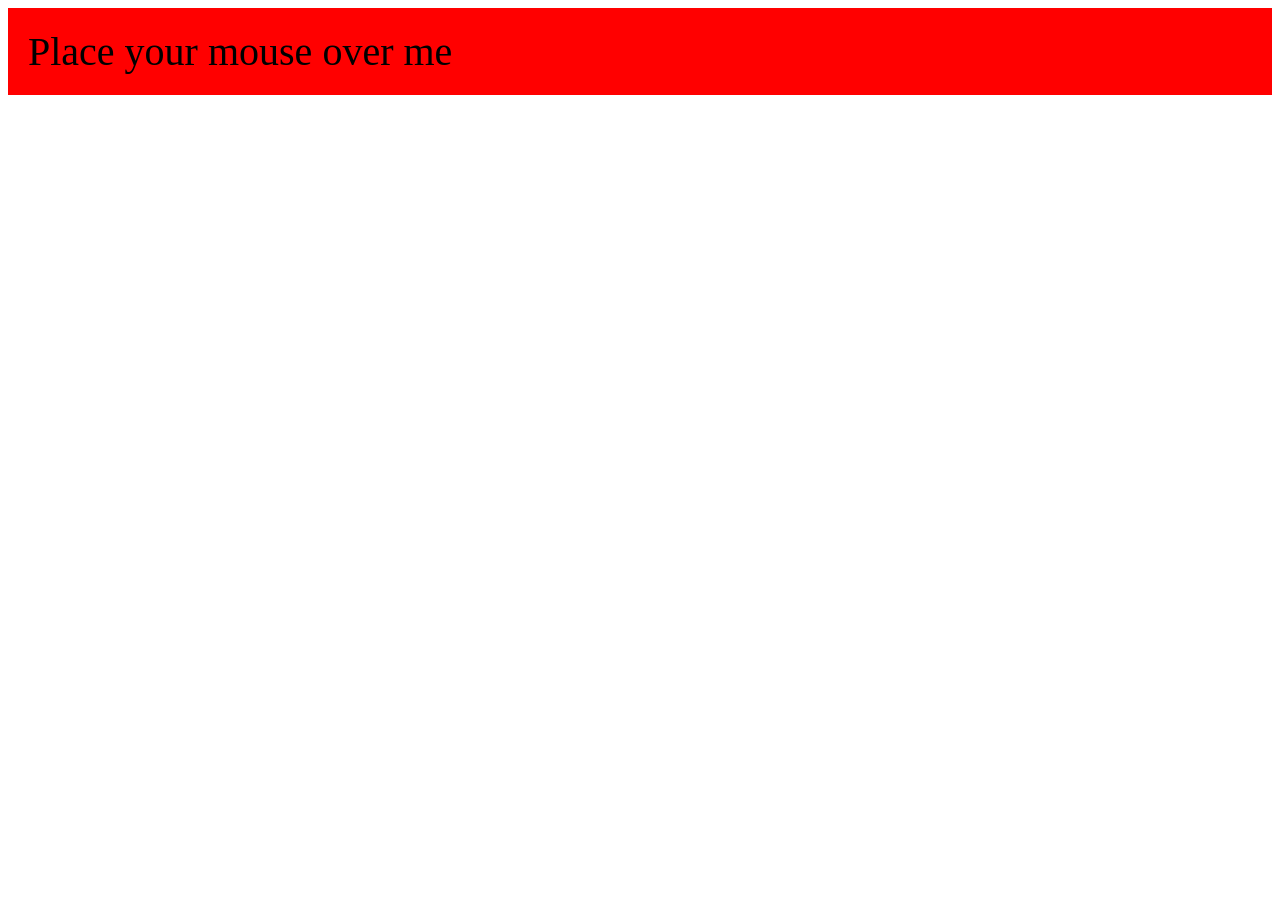
<file: week7/jquery/index.html>
<!doctype html>

<html lang="en">
<head>
  <meta charset="utf-8">
  <title>NSS Starter Kit - DOM Events</title>

  <link rel="stylesheet" href="css/main.css">
</head>

<body>

  <div id="mousey" class="red">
    Place your mouse over me
  </div>

  <div id="hidden" class="hide">
    I'm hidden
  </div>


  <script src="js/dom-events.js"></script>

</body>
</html>
</file>
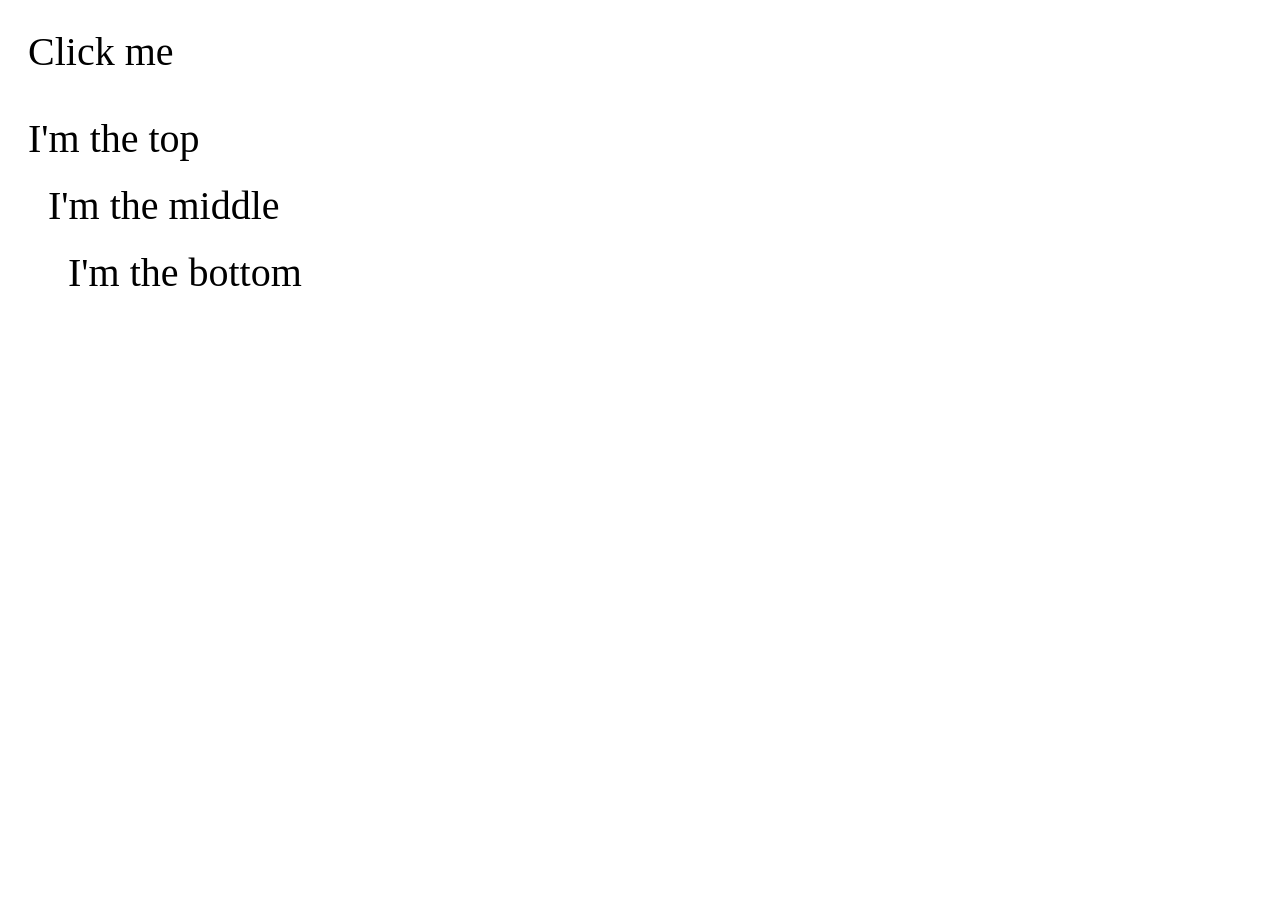
<file: week7/jquery/jquery.html>
<!doctype html>

<html lang="en">
<head>
  <meta charset="utf-8">
  <title>NSS Starter Kit - DOM Events</title>

  <link rel="stylesheet" href="css/main.css">
</head>

<body>

  <div id="alertbox">
    Click me
  </div>

  <div id="top" class="abc">
    I'm the top
    <div id="middle" class="abc">
      I'm the middle
      <div id="bottom" class="abc">
        I'm the bottom
      </div>
    </div>
  </div>




  <script src="//code.jquery.com/jquery-1.11.2.min.js"></script>
  <script src="js/jquery.js"></script>

</body>
</html>
</file>
<file: week7/jquery/css/main.css>
div {
  padding: 20px;
  font-size: 40px;
}

.red {
  background-color: red;
}

.blue {
  background-color: blue;
}

.hide {
  display: none;
}

.show {
  display: initial;
}

/*
#mousey:hover {
  background-color: blue;
}
*/
</file>
